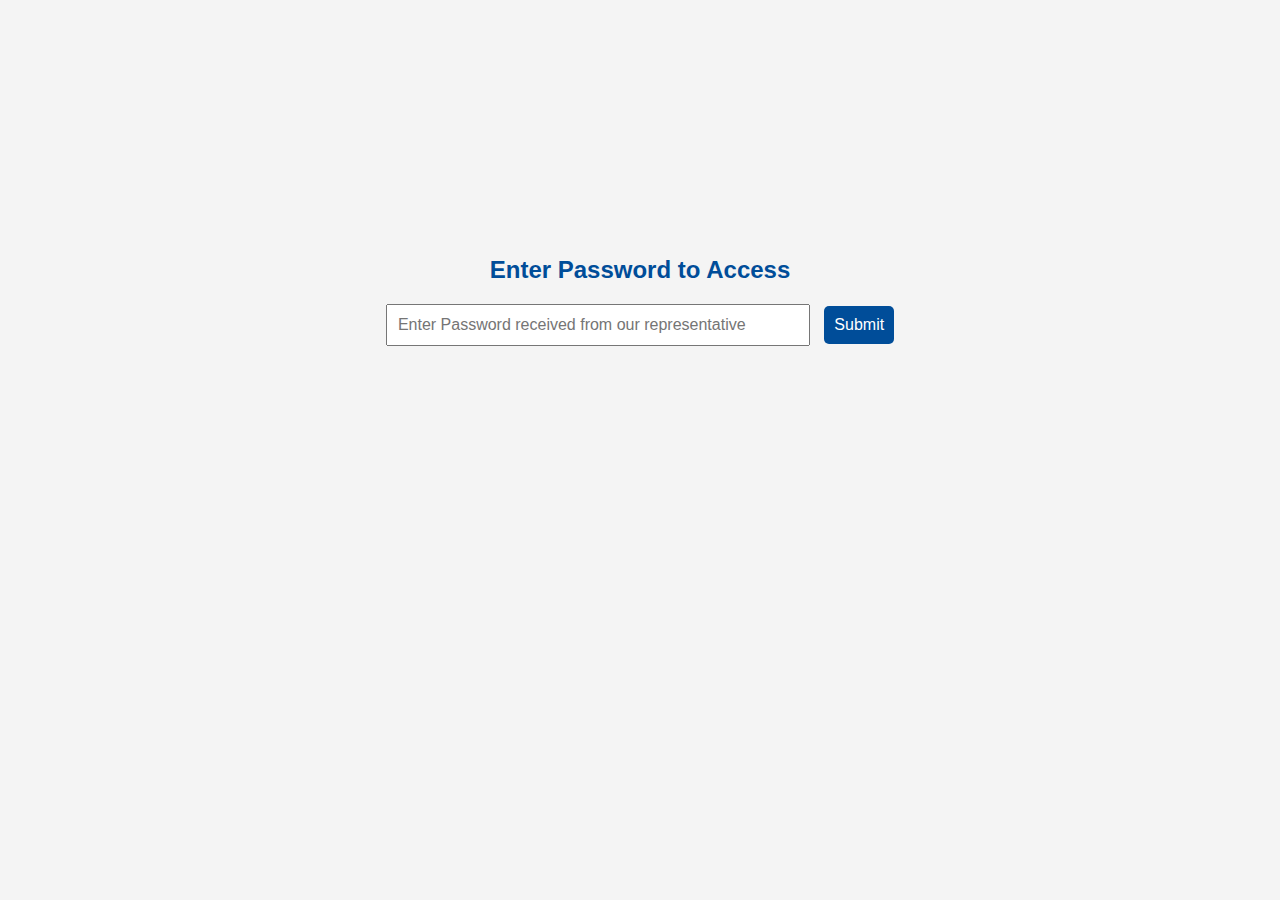
<file: live-export-inventory.html>
<!DOCTYPE html>
<html lang="en">
<head>
    <meta charset="UTF-8">
    <meta name="viewport" content="width=device-width, initial-scale=1.0">
    <meta name="robots" content="noindex">
    <title>Protected Page</title>
    <link rel="stylesheet" href="styles.css">
    <style>
        .password-prompt {
            text-align: center;
            margin-top: 20%;
        }

        .password-prompt input {
            padding: 10px;
            font-size: 16px;
            margin-right: 10px;
            width: 400px;
        }

        .password-prompt button {
            padding: 10px;
            font-size: 16px;
            cursor: pointer;
        }

        .hidden-content {
            display: none;
            text-align: center;
        }

        /* Spreadsheet container to allow scrolling */
        .spreadsheet-container {
            width: 100%;
            overflow-x: auto;
            white-space: nowrap;
            max-width: 100vw;
        }

        /* Responsive iframe */
        .spreadsheet-container iframe {
            min-width: 1800px; /* Adjusted width to ensure columns are visible */
            max-width: 100%;
            height: 600px;
            border: none;
            transform: scale(0.8); /* Zoom out effect */
            transform-origin: top left;
        }
    </style>
</head>
<body>
    <!-- Password Prompt -->
    <div class="password-prompt" id="passwordPrompt">
        <h2>Enter Password to Access</h2>
        <input type="password" id="passwordInput" placeholder="Enter Password received from our representative">
        <button onclick="verifyPassword()">Submit</button>
    </div>

    <!-- Hidden Content -->
    <div class="hidden-content" id="hiddenContent">
        <h1>Exclusive Product Data</h1>
        <div class="spreadsheet-container">
            <iframe id="spreadsheetFrame"
                src="https://docs.google.com/spreadsheets/d/e/2PACX-1vSacg2wwgYnG1v4m3pSRQaPrM2DQ8L1zh_WRiPcGIeeCOGJYi95UL_111KaDEdNZAbCOAVPKuikIKuY/pubhtml?gid=1220007730&amp;single=true&amp;widget=true&amp;headers=false">
            </iframe>
        </div>
    </div>

    <script>
        // Encoded password (Base64 of "password")
        const encodedPassword = "MjAyNVBIWEAh";

        function verifyPassword() {
            const input = document.getElementById("passwordInput").value;
            const decodedPassword = atob(encodedPassword);

            if (input === decodedPassword) {
                sessionStorage.setItem("authenticated", "true");
                document.getElementById("passwordPrompt").style.display = "none";
                document.getElementById("hiddenContent").style.display = "block";
            } else {
                alert("Incorrect password. Please try again or contact phexportpartners@gmail.com to request access.");
            }
        }

        // Auto-check if the user has already entered the password
        window.onload = function () {
            if (sessionStorage.getItem("authenticated") === "true") {
                document.getElementById("passwordPrompt").style.display = "none";
                document.getElementById("hiddenContent").style.display = "block";
            }
        };
    </script>
</body>
</html>
</file>
<file: styles.css>
#google_translate_element {
    position: absolute;
    top: 20px;
    right: 20px;
    z-index: 1000;
}

.goog-te-gadget {
    font-size: 16px !important;
    font-family: Arial, sans-serif;
    color: #004d99;
}

.goog-te-gadget img {
    display: none !important;
}

.goog-te-gadget-simple {
    background-color: #004d99 !important;
    border: 1px solid #fff !important;
    padding: 5px 10px;
    border-radius: 5px;
    color: #ffffff !important;
    cursor: pointer;
}

.goog-te-gadget-simple:hover {
    background-color: #ff9900 !important;
}

body {
    font-family: Arial, sans-serif;
    margin: 0;
    padding: 0;
    background-color: #f4f4f4;
    color: #333;
}

.container {
    width: 80%;
    margin: auto;
    overflow: hidden;
}

.hero {
    background: url('THCExport.jpg') center/cover no-repeat, #004d99;
    color: #ffffff;
    padding: 150px 0;
    text-align: center;
    position: relative;
}

.hero .text-box {
    background: rgba(0, 77, 153, 0.9);
    padding: 40px;
    display: inline-block;
    border-radius: 10px;
    max-width: 60%;
    text-align: center;
    margin: 0 auto;
    opacity: 0;
    transform: translateX(-50px);
    animation: fadeInLeft 1s forwards 0.3s;
}
.hero-logo {
    max-width: 100%;
    height: auto;
    display: block;
    margin: 0 auto;
}

@media (max-width: 768px) {
    .hero-logo {
        max-width: 80%;
    }
}

@media (max-width: 768px) {
    .hero h1 {
        font-size: 28px;
        max-width: 80%;
        margin: 0 auto;
        line-height: 1.2;
    }
    
    .hero p {
        font-size: 16px;
        max-width: 90%;
        margin: 10px auto;
        line-height: 1.4;
    }

    .value-boxes, .table {
        display: flex;
        overflow-x: auto;
        scroll-snap-type: x mandatory;
        -webkit-overflow-scrolling: touch;
        gap: 20px;
    }

    .value-box, .table div {
        flex: 0 0 80%;
        scroll-snap-align: start;
        margin: 0 10px;
    }
}

@keyframes fadeInLeft {
    to {
        opacity: 1;
        transform: translateX(0);
    }
}

.hero h1 {
    font-size: 48px;
    margin-bottom: 10px;
    text-transform: uppercase;
    color: #ffffff;
}

.hero p {
    font-size: 24px;
    margin-bottom: 30px;
}

.hero .btn {
    display: inline-block;
    background: #ff9900;
    color: #fff;
    padding: 15px 30px;
    text-decoration: none;
    border-radius: 5px;
    font-size: 20px;
    position: absolute;
    bottom: 50px;
    left: 50%;
    transform: translateX(-50%);
}

.section {
    padding: 50px 0;
    text-align: center;
    background: #fff;
    border-bottom: 1px solid #ddd;
    opacity: 0;
    transform: translateX(-50px);
    animation: fadeInLeft 1s forwards 0.6s;
}

#procurement {
    background: #004d99;
    color: #ffffff;
}

.table {
    display: flex;
    justify-content: center;
    gap: 20px;
}

.table div {
    background: #ffffff;
    color: #004d99;
    padding: 20px;
    border-radius: 10px;
    border: 1px solid #004d99;
    text-align: center;
    box-shadow: 0 4px 8px rgba(0, 0, 0, 0.2);
    flex: 1 1 18%;
    max-width: 200px;
}

h1, h2 {
    color: #004d99;
}

/* Updated Value Proposition Section to fix cut-off issue */
.value-boxes {
    display: flex;
    justify-content: center;
    gap: 20px;
    margin-top: 20px;
    flex-wrap: wrap;
}

.value-box {
    flex: 1 1 calc(20% - 20px);
    background: #004d99;
    color: #ffffff;
    padding: 20px;
    border-radius: 10px;
    text-align: center;
    min-width: 200px;
    max-width: 220px;
    box-shadow: 0 4px 8px rgba(0, 0, 0, 0.2);
    display: flex;
    flex-direction: column;
    align-items: center;
    opacity: 0;
    transform: translateX(-50px);
    animation: fadeInLeft 1s forwards 0.9s;
}

/* Responsive fix to prevent cut-off */
@media (max-width: 1300px) {
    .value-box {
        flex: 1 1 calc(33.33% - 20px);
    }
}

@media (max-width: 992px) {
    .value-box {
        flex: 1 1 calc(50% - 20px);
    }
}

@media (max-width: 768px) {
    .value-box {
        flex: 1 1 100%;
    }
}

.value-box img {
    width: 80px;
    height: 80px;
    background: #fff;
    padding: 10px;
    border-radius: 50%;
    object-fit: contain;
    margin-bottom: 15px;
}

.value-box p {
    font-size: 14px;
    line-height: 1.6;
    flex-grow: 1;
}

/* Procurement section images */
.product-images {
    display: flex;
    justify-content: center;
    gap: 20px;
    flex-wrap: wrap;
    margin-top: 30px;
}

.product-images img {
    width: 120px;
    height: 120px;
    object-fit: cover;
    border-radius: 10px;
    box-shadow: 0 4px 8px rgba(0, 0, 0, 0.2);
}

form {
    display: flex;
    flex-direction: column;
    align-items: center;
}

form input {
    width: 50%;
    max-width: 500px;
    padding: 10px;
    margin: 10px 0;
    border: 1px solid #ddd;
}

form textarea {
    width: 80%;
    max-width: 700px;
    height: 150px;
    padding: 10px;
    margin: 10px 0;
    border: 1px solid #ddd;
}

button {
    background: #004d99;
    color: #fff;
    padding: 10px 20px;
    border: none;
    cursor: pointer;
    border-radius: 5px;
}

footer {
    background: #004d99;
    color: #fff;
    text-align: center;
    padding: 20px 0;
}

iframe {
    border: none;
    border-radius: 10px;
    box-shadow: 0 4px 8px rgba(0, 0, 0, 0.2);
}
</file>
